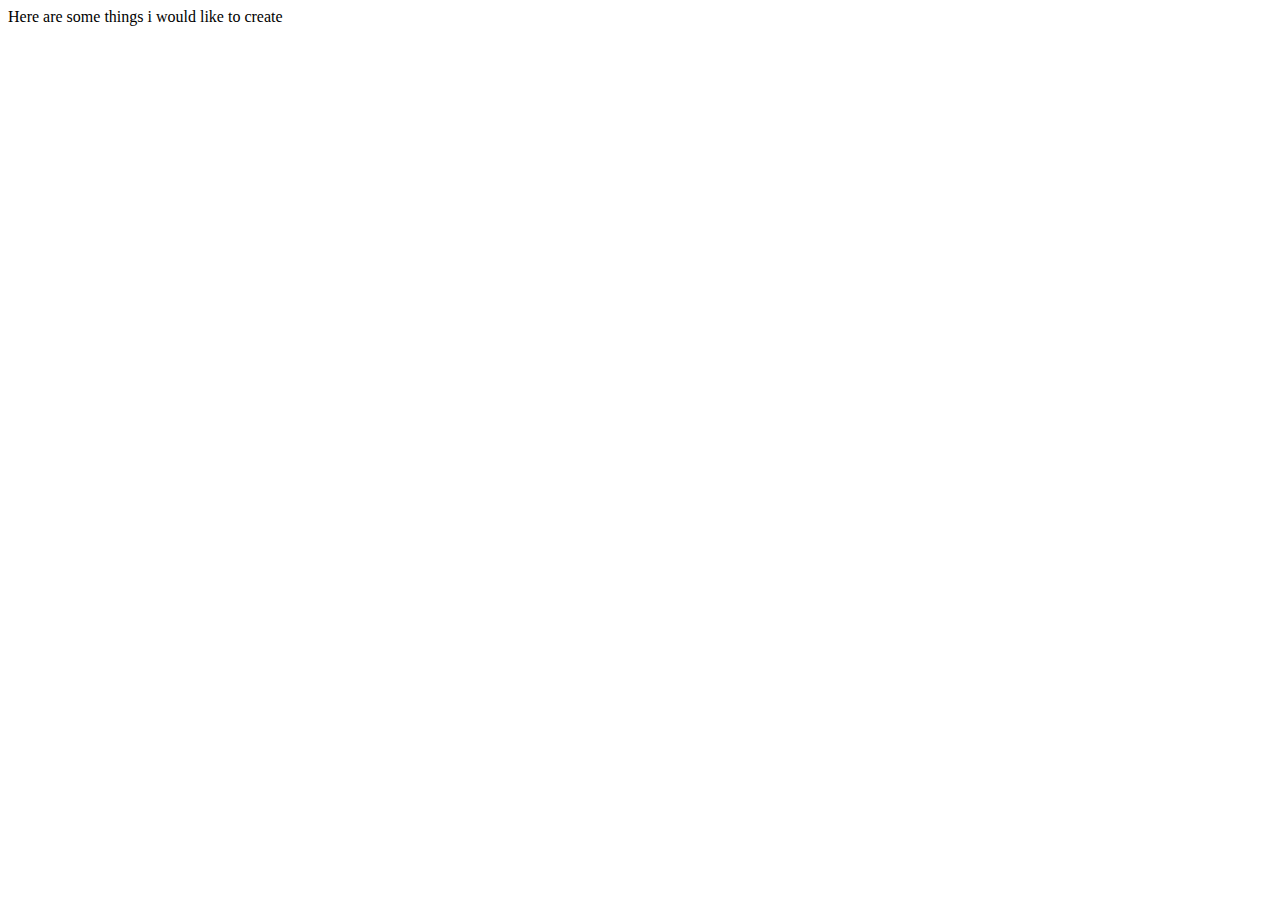
<file: public_html/Tech.html>
<!DOCTYPE html>
<!--
To change this license header, choose License Headers in Project Properties.
To change this template file, choose Tools | Templates
and open the template in the editor.
-->
<html>
    <head>
        <title>Tech page</title>
        <meta charset="UTF-8">
        <meta name="viewport" content="width=device-width, initial-scale=1.0">
    </head>
    <body>
        <div>Here are some things i would like to create</div>
        <iframe width="560" height="315" src="//www.youtube.com/embed/u_ztA-1h7bc" frameborder="0" allowfullscreen></iframe>
        <iframe width="560" height="315" src="//www.youtube.com/embed/mTS16klgqMU" frameborder="0" allowfullscreen></iframe>
    </body>
</html>
</file>
